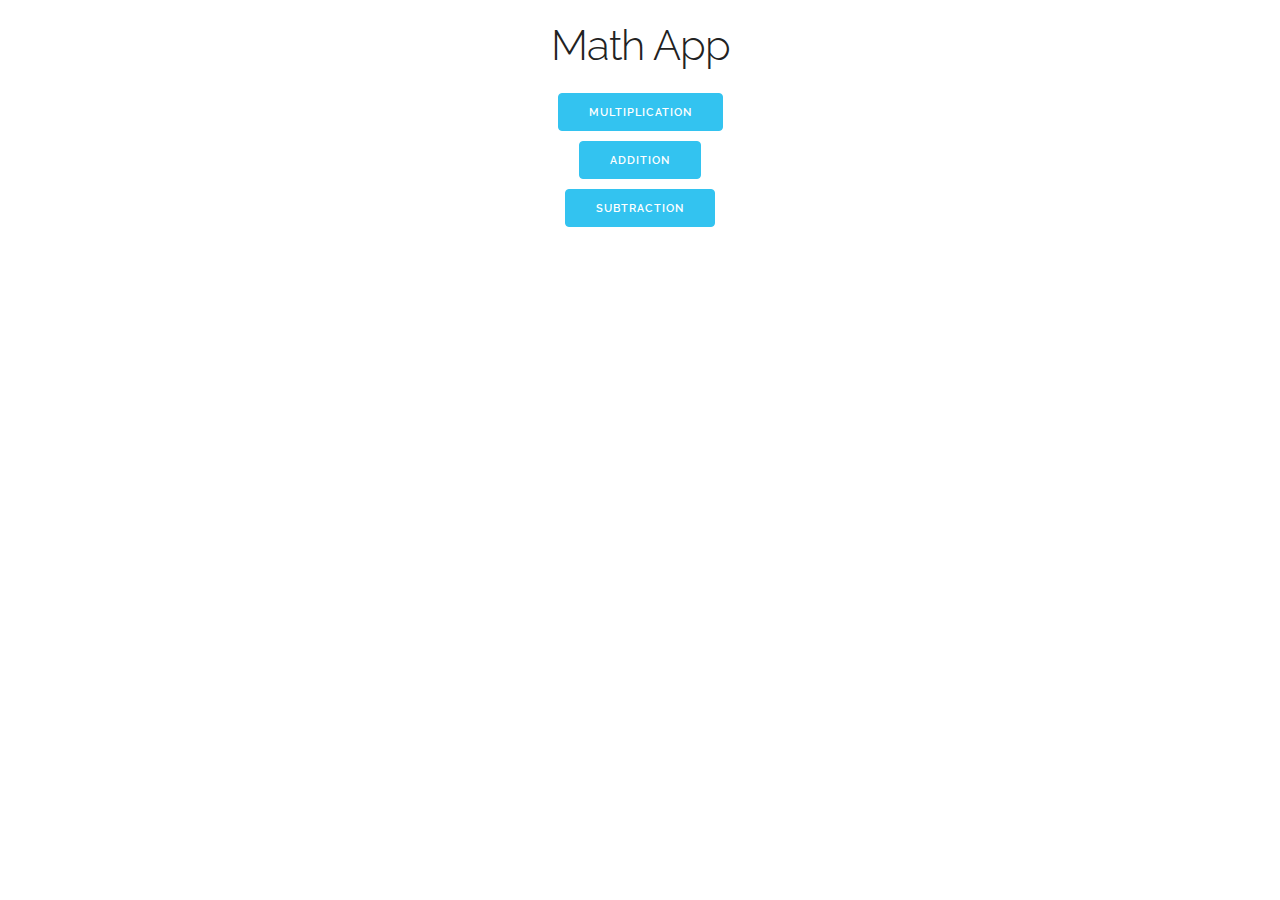
<file: index.html>
<!DOCTYPE html>
<html lang="en">
<head>
  <meta charset="UTF-8">
  <meta name="viewport" content="width=device-width, initial-scale=1.0">
  <title>Math App</title>

  <!-- FONT
  –––––––––––––––––––––––––––––––––––––––––––––––––– -->
  <link href="//fonts.googleapis.com/css?family=Raleway:400,300,600" rel="stylesheet" type="text/css">

  <!-- CSS
  –––––––––––––––––––––––––––––––––––––––––––––––––– -->
  <link rel="stylesheet" href="css/normalize.css">
  <link rel="stylesheet" href="css/skeleton.css">
  <link rel="stylesheet" href="css/styles.css">
</head>
<body>
  <div class="index-header">
    <h2>Math App</h2>
  </div>
  <div class="index-center">
    <button type="button" class="button-primary" onclick="window.location = 'multiplication/multiplication';">Multiplication</button><br>
    <button type="button" class="button-primary" onclick="window.location = 'addition/addition';">Addition</button><br>
    <button type="button" class="button-primary" onclick="window.location = 'subtraction/subtraction';">Subtraction</button>
  </div>
</body>
</html>
</file>
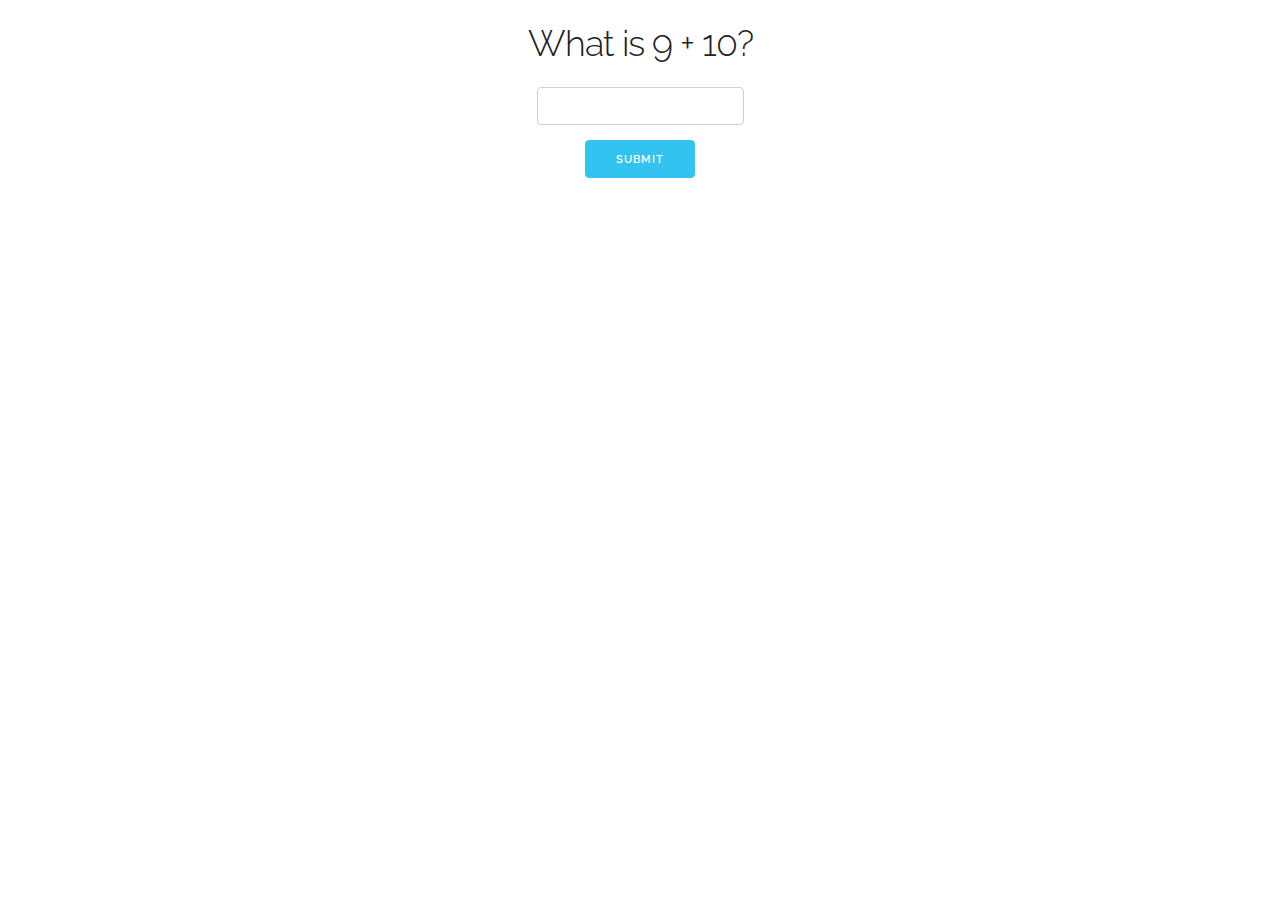
<file: addition/addition.html>
<!DOCTYPE html>
<html lang="en">
<head>
  <meta charset="UTF-8">
  <meta name="viewport" content="width=device-width, initial-scale=1.0">
  <title>Addition</title>

  <!-- FONT
  –––––––––––––––––––––––––––––––––––––––––––––––––– -->
  <link href="//fonts.googleapis.com/css?family=Raleway:400,300,600" rel="stylesheet" type="text/css">

  <!-- CSS
  –––––––––––––––––––––––––––––––––––––––––––––––––– -->
  <link rel="stylesheet" href="../css/normalize.css">
  <link rel="stylesheet" href="../css/skeleton.css">
  <link rel="stylesheet" href="styles.css">
</head>
<body>
  <form id="inactive-form" class="inactive">
    <div>
      <h3 id="inactive-h3"></h3>
      <h5 id="inactive-h5"></h5>
      <input id="inactive-btn" type="submit" class="inactive-button btn button-primary">
      <button id="inactive-home" class="inline" onclick="window.location = '../';">Home</button>
    </div>
  </form>
  <form id="my-form">
    <div class="msg"></div>
    <h3 id="h3"></h3>
        <div>
          <input type="text" id="answer">
        </div>
        <input class="btn button-primary" type="submit" value="Submit">
  </form>

  <script src="main.js"></script>
</body>
</html>
</file>
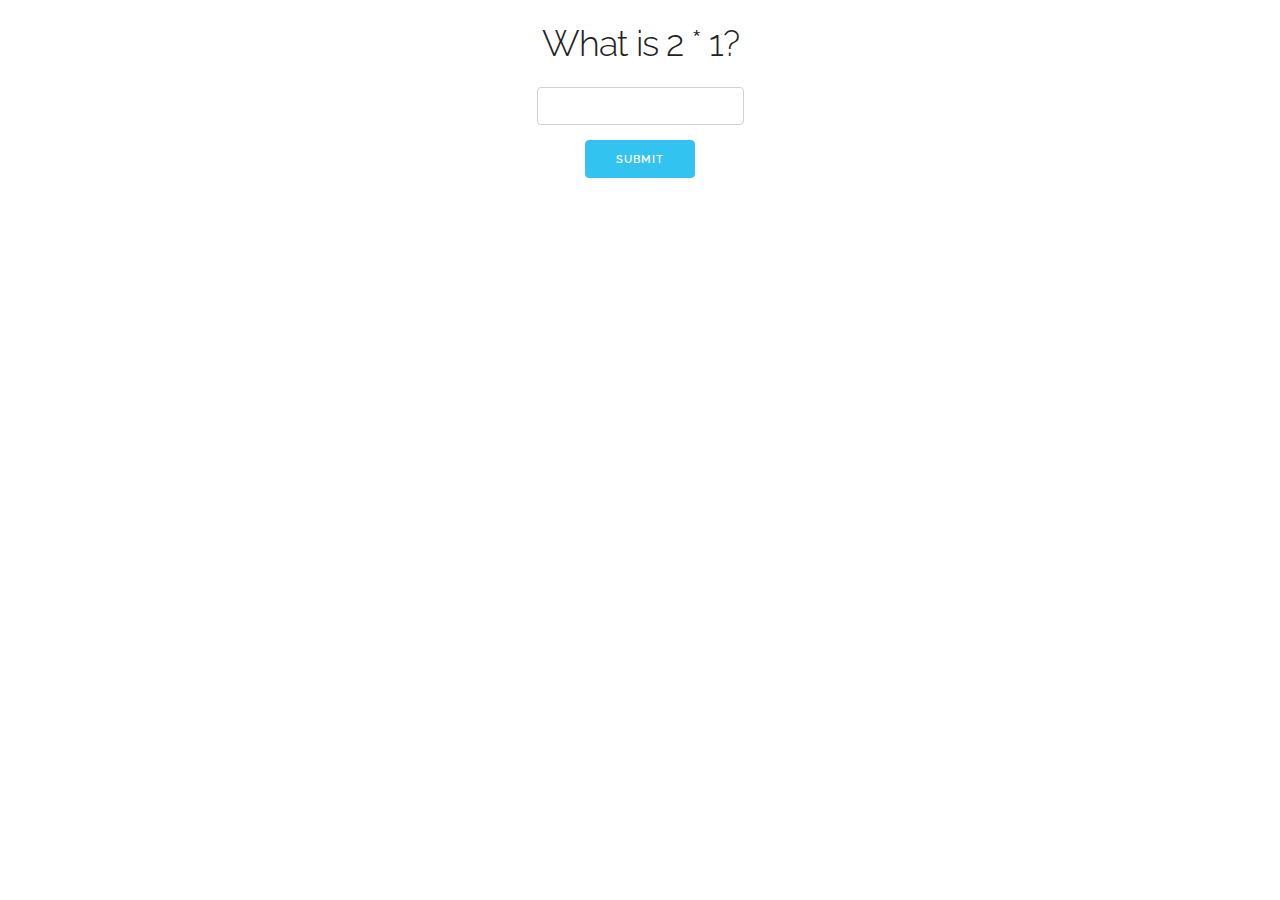
<file: multiplication/multiplication.html>
<!DOCTYPE html>
<html lang="en">
<head>
  <meta charset="UTF-8">
  <meta name="viewport" content="width=device-width, initial-scale=1.0">
  <title>Multiplication</title>

  <!-- FONT
  –––––––––––––––––––––––––––––––––––––––––––––––––– -->
  <link href="//fonts.googleapis.com/css?family=Raleway:400,300,600" rel="stylesheet" type="text/css">

  <!-- CSS
  –––––––––––––––––––––––––––––––––––––––––––––––––– -->
  <link rel="stylesheet" href="../css/normalize.css">
  <link rel="stylesheet" href="../css/skeleton.css">
  <link rel="stylesheet" href="styles.css">
</head>
<body>
  <form id="inactive-form" class="inactive">
    <div>
      <h3 id="inactive-h3"></h3>
      <h5 id="inactive-h5"></h5>
      <input id="inactive-btn" type="submit" class="inactive-button btn button-primary">
      <button id="inactive-home" class="inline" onclick="window.location = '/';">Home</button>
    </div>
  </form>
  <form id="my-form">
    <div class="msg"></div>
    <h3 id="h3"></h3>
        <div>
          <input type="text" id="answer">
        </div>
        <input class="btn button-primary" type="submit" value="Submit">
  </form>

  <script src="main.js"></script>
</body>
</html>
</file>
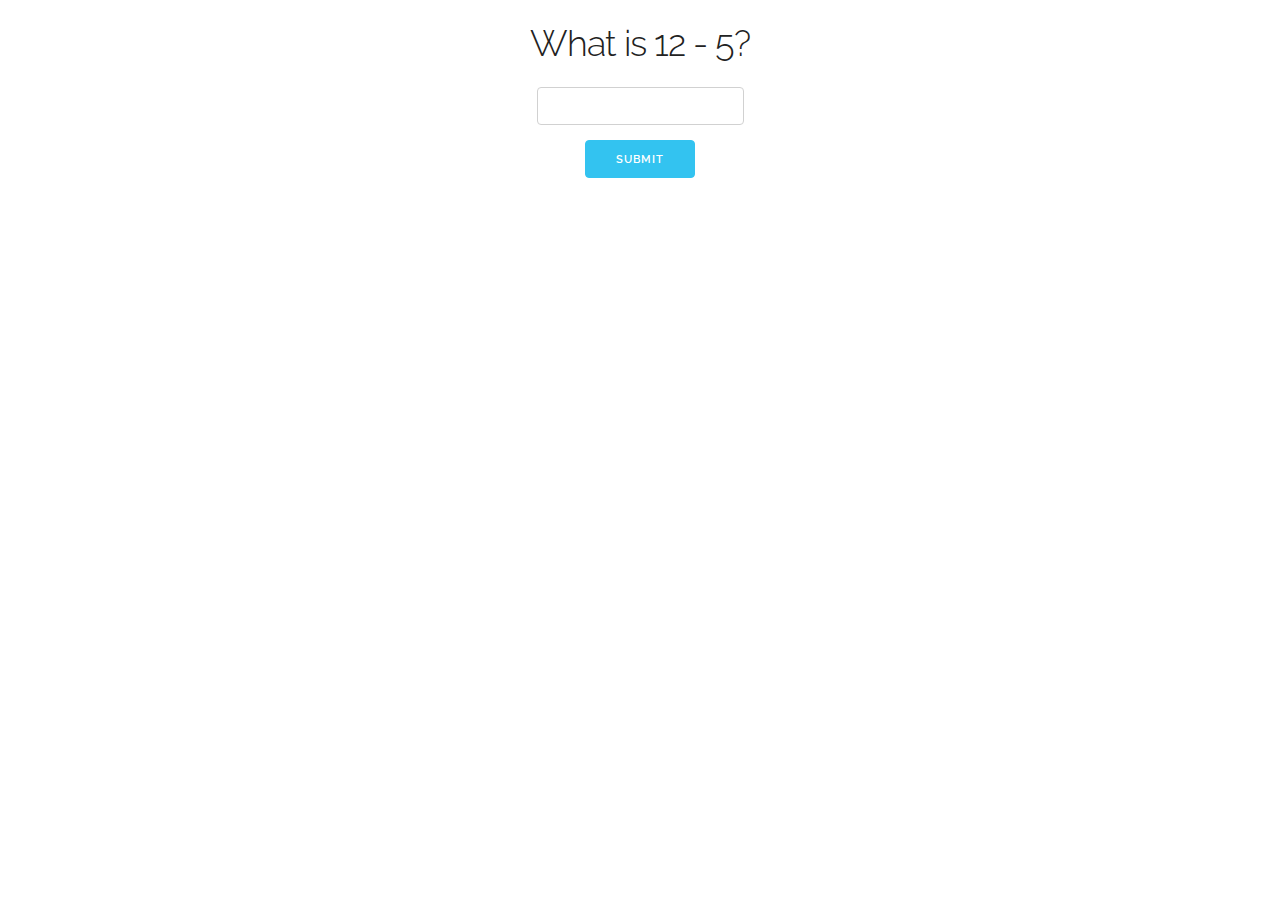
<file: subtraction/subtraction.html>
<!DOCTYPE html>
<html lang="en">
<head>
  <meta charset="UTF-8">
  <meta name="viewport" content="width=device-width, initial-scale=1.0">
  <title>Subtraction</title>

  <!-- FONT
  –––––––––––––––––––––––––––––––––––––––––––––––––– -->
  <link href="//fonts.googleapis.com/css?family=Raleway:400,300,600" rel="stylesheet" type="text/css">

  <!-- CSS
  –––––––––––––––––––––––––––––––––––––––––––––––––– -->
  <link rel="stylesheet" href="../css/normalize.css">
  <link rel="stylesheet" href="../css/skeleton.css">
  <link rel="stylesheet" href="styles.css">
</head>
<body>
  <form id="inactive-form" class="inactive">
    <div>
      <h3 id="inactive-h3"></h3>
      <h5 id="inactive-h5"></h5>
      <input id="inactive-btn" type="submit" class="inactive-button btn button-primary">
      <button id="inactive-home" class="inline" onclick="window.location = '/';">Home</button>
    </div>
  </form>
  <form id="my-form">
    <div class="msg"></div>
    <h3 id="h3"></h3>
        <div>
          <input type="text" id="answer">
        </div>
        <input class="btn button-primary" type="submit" value="Submit">
  </form>

  <script src="main.js"></script>
</body>
</html>
</file>
<file: css/skeleton.css>
/*
* Skeleton V2.0.4
* Copyright 2014, Dave Gamache
* www.getskeleton.com
* Free to use under the MIT license.
* http://www.opensource.org/licenses/mit-license.php
* 12/29/2014
*/


/* Table of contents
––––––––––––––––––––––––––––––––––––––––––––––––––
- Grid
- Base Styles
- Typography
- Links
- Buttons
- Forms
- Lists
- Code
- Tables
- Spacing
- Utilities
- Clearing
- Media Queries
*/


/* Grid
–––––––––––––––––––––––––––––––––––––––––––––––––– */
.container {
  position: relative;
  width: 100%;
  max-width: 960px;
  margin: 0 auto;
  padding: 0 20px;
  box-sizing: border-box; }
.column,
.columns {
  width: 100%;
  float: left;
  box-sizing: border-box; }

/* For devices larger than 400px */
@media (min-width: 400px) {
  .container {
    width: 85%;
    padding: 0; }
}

/* For devices larger than 550px */
@media (min-width: 550px) {
  .container {
    width: 80%; }
  .column,
  .columns {
    margin-left: 4%; }
  .column:first-child,
  .columns:first-child {
    margin-left: 0; }

  .one.column,
  .one.columns                    { width: 4.66666666667%; }
  .two.columns                    { width: 13.3333333333%; }
  .three.columns                  { width: 22%;            }
  .four.columns                   { width: 30.6666666667%; }
  .five.columns                   { width: 39.3333333333%; }
  .six.columns                    { width: 48%;            }
  .seven.columns                  { width: 56.6666666667%; }
  .eight.columns                  { width: 65.3333333333%; }
  .nine.columns                   { width: 74.0%;          }
  .ten.columns                    { width: 82.6666666667%; }
  .eleven.columns                 { width: 91.3333333333%; }
  .twelve.columns                 { width: 100%; margin-left: 0; }

  .one-third.column               { width: 30.6666666667%; }
  .two-thirds.column              { width: 65.3333333333%; }

  .one-half.column                { width: 48%; }

  /* Offsets */
  .offset-by-one.column,
  .offset-by-one.columns          { margin-left: 8.66666666667%; }
  .offset-by-two.column,
  .offset-by-two.columns          { margin-left: 17.3333333333%; }
  .offset-by-three.column,
  .offset-by-three.columns        { margin-left: 26%;            }
  .offset-by-four.column,
  .offset-by-four.columns         { margin-left: 34.6666666667%; }
  .offset-by-five.column,
  .offset-by-five.columns         { margin-left: 43.3333333333%; }
  .offset-by-six.column,
  .offset-by-six.columns          { margin-left: 52%;            }
  .offset-by-seven.column,
  .offset-by-seven.columns        { margin-left: 60.6666666667%; }
  .offset-by-eight.column,
  .offset-by-eight.columns        { margin-left: 69.3333333333%; }
  .offset-by-nine.column,
  .offset-by-nine.columns         { margin-left: 78.0%;          }
  .offset-by-ten.column,
  .offset-by-ten.columns          { margin-left: 86.6666666667%; }
  .offset-by-eleven.column,
  .offset-by-eleven.columns       { margin-left: 95.3333333333%; }

  .offset-by-one-third.column,
  .offset-by-one-third.columns    { margin-left: 34.6666666667%; }
  .offset-by-two-thirds.column,
  .offset-by-two-thirds.columns   { margin-left: 69.3333333333%; }

  .offset-by-one-half.column,
  .offset-by-one-half.columns     { margin-left: 52%; }

}


/* Base Styles
–––––––––––––––––––––––––––––––––––––––––––––––––– */
/* NOTE
html is set to 62.5% so that all the REM measurements throughout Skeleton
are based on 10px sizing. So basically 1.5rem = 15px :) */
html {
  font-size: 62.5%; }
body {
  font-size: 1.5em; /* currently ems cause chrome bug misinterpreting rems on body element */
  line-height: 1.6;
  font-weight: 400;
  font-family: "Raleway", "HelveticaNeue", "Helvetica Neue", Helvetica, Arial, sans-serif;
  color: #222; }


/* Typography
–––––––––––––––––––––––––––––––––––––––––––––––––– */
h1, h2, h3, h4, h5, h6 {
  margin-top: 0;
  margin-bottom: 2rem;
  font-weight: 300; }
h1 { font-size: 4.0rem; line-height: 1.2;  letter-spacing: -.1rem;}
h2 { font-size: 3.6rem; line-height: 1.25; letter-spacing: -.1rem; }
h3 { font-size: 3.0rem; line-height: 1.3;  letter-spacing: -.1rem; }
h4 { font-size: 2.4rem; line-height: 1.35; letter-spacing: -.08rem; }
h5 { font-size: 1.8rem; line-height: 1.5;  letter-spacing: -.05rem; }
h6 { font-size: 1.5rem; line-height: 1.6;  letter-spacing: 0; }

/* Larger than phablet */
@media (min-width: 550px) {
  h1 { font-size: 5.0rem; }
  h2 { font-size: 4.2rem; }
  h3 { font-size: 3.6rem; }
  h4 { font-size: 3.0rem; }
  h5 { font-size: 2.4rem; }
  h6 { font-size: 1.5rem; }
}

p {
  margin-top: 0; }


/* Links
–––––––––––––––––––––––––––––––––––––––––––––––––– */
a {
  color: #1EAEDB; }
a:hover {
  color: #0FA0CE; }


/* Buttons
–––––––––––––––––––––––––––––––––––––––––––––––––– */
.button,
button,
input[type="submit"],
input[type="reset"],
input[type="button"] {
  display: inline-block;
  height: 38px;
  padding: 0 30px;
  color: #555;
  text-align: center;
  font-size: 11px;
  font-weight: 600;
  line-height: 38px;
  letter-spacing: .1rem;
  text-transform: uppercase;
  text-decoration: none;
  white-space: nowrap;
  background-color: transparent;
  border-radius: 4px;
  border: 1px solid #bbb;
  cursor: pointer;
  box-sizing: border-box; }
.button:hover,
button:hover,
input[type="submit"]:hover,
input[type="reset"]:hover,
input[type="button"]:hover,
.button:focus,
button:focus,
input[type="submit"]:focus,
input[type="reset"]:focus,
input[type="button"]:focus {
  color: #333;
  border-color: #888;
  outline: 0; }
.button.button-primary,
button.button-primary,
input[type="submit"].button-primary,
input[type="reset"].button-primary,
input[type="button"].button-primary {
  color: #FFF;
  background-color: #33C3F0;
  border-color: #33C3F0; }
.button.button-primary:hover,
button.button-primary:hover,
input[type="submit"].button-primary:hover,
input[type="reset"].button-primary:hover,
input[type="button"].button-primary:hover,
.button.button-primary:focus,
button.button-primary:focus,
input[type="submit"].button-primary:focus,
input[type="reset"].button-primary:focus,
input[type="button"].button-primary:focus {
  color: #FFF;
  background-color: #1EAEDB;
  border-color: #1EAEDB; }


/* Forms
–––––––––––––––––––––––––––––––––––––––––––––––––– */
input[type="email"],
input[type="number"],
input[type="search"],
input[type="text"],
input[type="tel"],
input[type="url"],
input[type="password"],
textarea,
select {
  height: 38px;
  padding: 6px 10px; /* The 6px vertically centers text on FF, ignored by Webkit */
  background-color: #fff;
  border: 1px solid #D1D1D1;
  border-radius: 4px;
  box-shadow: none;
  box-sizing: border-box; }
/* Removes awkward default styles on some inputs for iOS */
input[type="email"],
input[type="number"],
input[type="search"],
input[type="text"],
input[type="tel"],
input[type="url"],
input[type="password"],
textarea {
  -webkit-appearance: none;
     -moz-appearance: none;
          appearance: none; }
textarea {
  min-height: 65px;
  padding-top: 6px;
  padding-bottom: 6px; }
input[type="email"]:focus,
input[type="number"]:focus,
input[type="search"]:focus,
input[type="text"]:focus,
input[type="tel"]:focus,
input[type="url"]:focus,
input[type="password"]:focus,
textarea:focus,
select:focus {
  border: 1px solid #33C3F0;
  outline: 0; }
label,
legend {
  display: block;
  margin-bottom: .5rem;
  font-weight: 600; }
fieldset {
  padding: 0;
  border-width: 0; }
input[type="checkbox"],
input[type="radio"] {
  display: inline; }
label > .label-body {
  display: inline-block;
  margin-left: .5rem;
  font-weight: normal; }


/* Lists
–––––––––––––––––––––––––––––––––––––––––––––––––– */
ul {
  list-style: circle inside; }
ol {
  list-style: decimal inside; }
ol, ul {
  padding-left: 0;
  margin-top: 0; }
ul ul,
ul ol,
ol ol,
ol ul {
  margin: 1.5rem 0 1.5rem 3rem;
  font-size: 90%; }
li {
  margin-bottom: 1rem; }


/* Code
–––––––––––––––––––––––––––––––––––––––––––––––––– */
code {
  padding: .2rem .5rem;
  margin: 0 .2rem;
  font-size: 90%;
  white-space: nowrap;
  background: #F1F1F1;
  border: 1px solid #E1E1E1;
  border-radius: 4px; }
pre > code {
  display: block;
  padding: 1rem 1.5rem;
  white-space: pre; }


/* Tables
–––––––––––––––––––––––––––––––––––––––––––––––––– */
th,
td {
  padding: 12px 15px;
  text-align: left;
  border-bottom: 1px solid #E1E1E1; }
th:first-child,
td:first-child {
  padding-left: 0; }
th:last-child,
td:last-child {
  padding-right: 0; }


/* Spacing
–––––––––––––––––––––––––––––––––––––––––––––––––– */
button,
.button {
  margin-bottom: 1rem; }
input,
textarea,
select,
fieldset {
  margin-bottom: 1.5rem; }
pre,
blockquote,
dl,
figure,
table,
p,
ul,
ol,
form {
  margin-bottom: 2.5rem; }


/* Utilities
–––––––––––––––––––––––––––––––––––––––––––––––––– */
.u-full-width {
  width: 100%;
  box-sizing: border-box; }
.u-max-full-width {
  max-width: 100%;
  box-sizing: border-box; }
.u-pull-right {
  float: right; }
.u-pull-left {
  float: left; }


/* Misc
–––––––––––––––––––––––––––––––––––––––––––––––––– */
hr {
  margin-top: 3rem;
  margin-bottom: 3.5rem;
  border-width: 0;
  border-top: 1px solid #E1E1E1; }


/* Clearing
–––––––––––––––––––––––––––––––––––––––––––––––––– */

/* Self Clearing Goodness */
.container:after,
.row:after,
.u-cf {
  content: "";
  display: table;
  clear: both; }


/* Media Queries
–––––––––––––––––––––––––––––––––––––––––––––––––– */
/*
Note: The best way to structure the use of media queries is to create the queries
near the relevant code. For example, if you wanted to change the styles for buttons
on small devices, paste the mobile query code up in the buttons section and style it
there.
*/


/* Larger than mobile */
@media (min-width: 400px) {}

/* Larger than phablet (also point when grid becomes active) */
@media (min-width: 550px) {}

/* Larger than tablet */
@media (min-width: 750px) {}

/* Larger than desktop */
@media (min-width: 1000px) {}

/* Larger than Desktop HD */
@media (min-width: 1200px) {}
</file>
<file: css/styles.css>
* {
  justify-content: center;
  text-align: center;
}

div.index-header {
  margin-top: 2rem;
}

div.index-center {
  margin-top: 0rem;
}
</file>
<file: addition/styles.css>
* {
  justify-content: center;
  text-align: center;
}

h3#h3 {
  margin-top: 2rem;
}

form#my-form {
  margin-top: 2rem;
}

.active {
  visibility: visible;
  display: initial;
}

.inactive {
  visibility: hidden;
  display: none;
}

.inactive-button {
  margin-top: 1rem;
}

.inline {
  display: inline;
}

.error {
  background: orangered;
  color: #fff;
  padding: 5px;
  margin: 5px;
  text-align: center;
}
</file>
<file: multiplication/styles.css>
* {
  justify-content: center;
  text-align: center;
}

h3#h3 {
  margin-top: 2rem;
}

form#my-form {
  margin-top: 2rem;
}

.active {
  visibility: visible;
  display: initial;
}

.inactive {
  visibility: hidden;
  display: none;
}

.inactive-button {
  margin-top: 1rem;
}

.inline {
  display: inline;
}

.error {
  background: orangered;
  color: #fff;
  padding: 5px;
  margin: 5px;
  text-align: center;
}
</file>
<file: subtraction/styles.css>
* {
  justify-content: center;
  text-align: center;
}

h3#h3 {
  margin-top: 2rem;
}

form#my-form {
  margin-top: 2rem;
}

.active {
  visibility: visible;
  display: initial;
}

.inactive {
  visibility: hidden;
  display: none;
}

.inactive-button {
  margin-top: 1rem;
}

.inline {
  display: inline;
}

.error {
  background: orangered;
  color: #fff;
  padding: 5px;
  margin: 5px;
  text-align: center;
}
</file>
